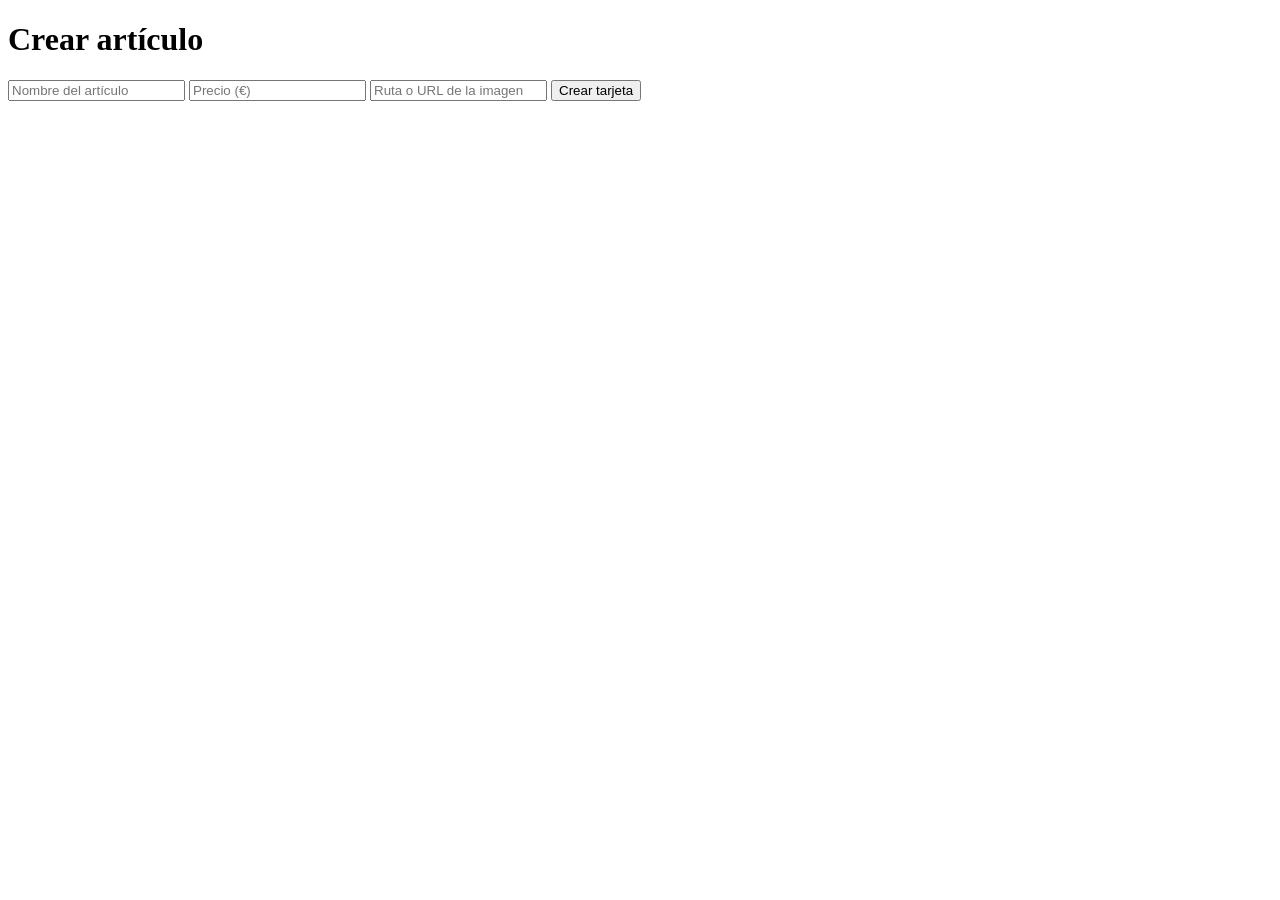
<file: Ejercicio2/index.html>
<!DOCTYPE html>
<html lang="es">
<head>
    <meta charset="UTF-8">
    <title>Tarjetas de Articulos</title>
    <style>
        
    </style>
</head>
<body>
    <h1>Crear artículo</h1>
    <form id="formulario">
        <input type="text" id="nombre" placeholder="Nombre del artículo" required>
        <input type="number" id="precio" placeholder="Precio (€)" required>
        <input type="text" id="imagen" placeholder="Ruta o URL de la imagen" required>
        <button type="submit">Crear tarjeta</button>
    </form>

    <div class="contenedor-tarjetas" id="contenedor"></div>

    <script src="script.js"></script>
</body>
</html>
</file>
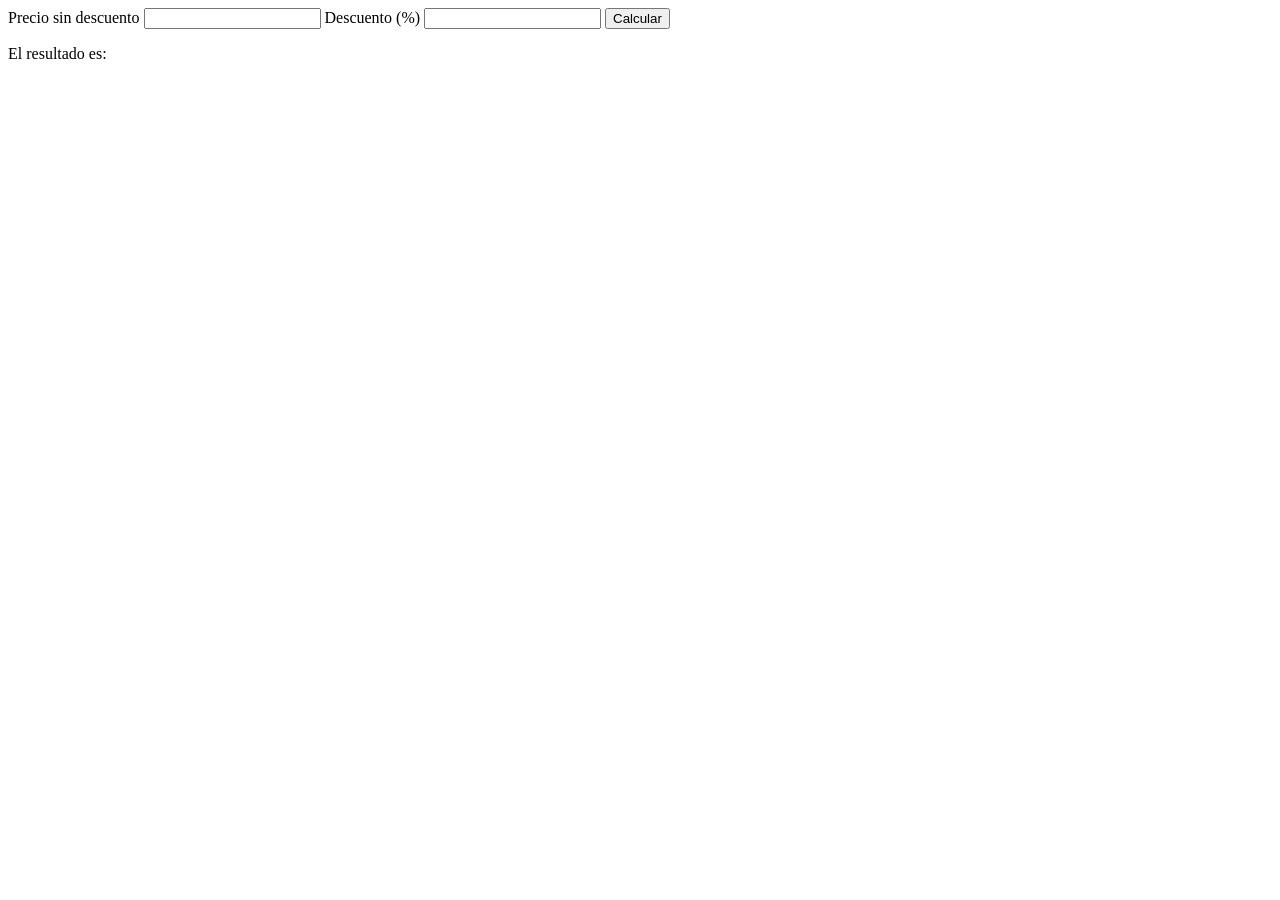
<file: Calculadora.html>
<!DOCTYPE html>
<html lang="en">
<head>
    <meta charset="UTF-8">
    <meta name="viewport" content="width=device-width, initial-scale=1.0">
    <title>Document</title>
</head>
<body>
    <label>Precio sin descuento</label>
    <input type="text" id="precio" />
    <label>Descuento (%)</label>
    <input type="text" id="descuento" />
    <button type="button" id="btnCalcular">Calcular</button>
    <p>El resultado es: <span id="resultado"></span></p>
</body>
<script src="Calculadora.js"></script>
</html>
</file>
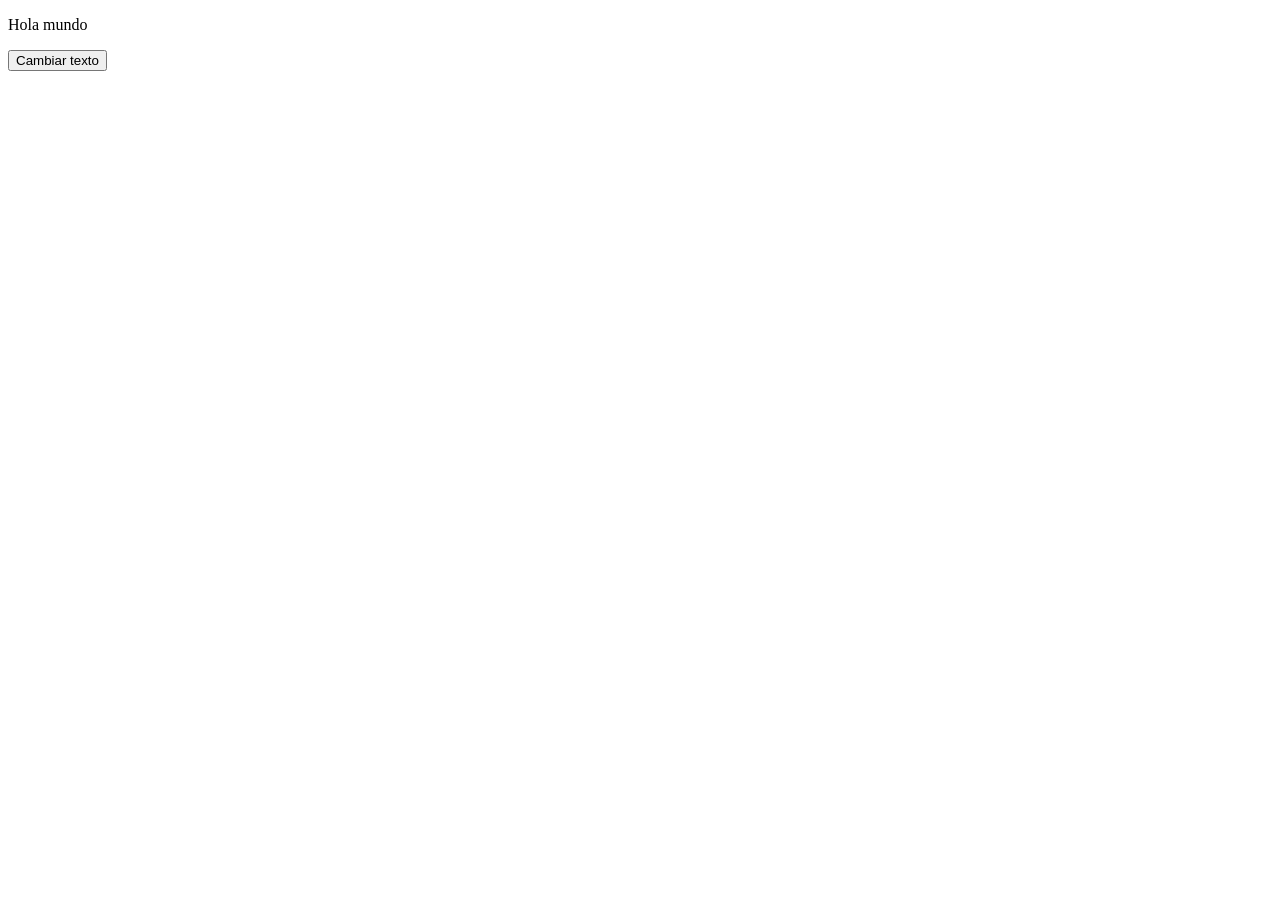
<file: index1.html>
<!DOCTYPE html>
<html lang="en">
<head>
    <meta charset="UTF-8">
    <meta name="viewport" content="width=device-width, initial-scale=1.0">
    <title>Document</title>
</head>
<body>
    <p id="texto">Hola mundo</p>
    <button id="btn">Cambiar texto</button>
</body>
<script src="script1.js"></script>
</html>
</file>
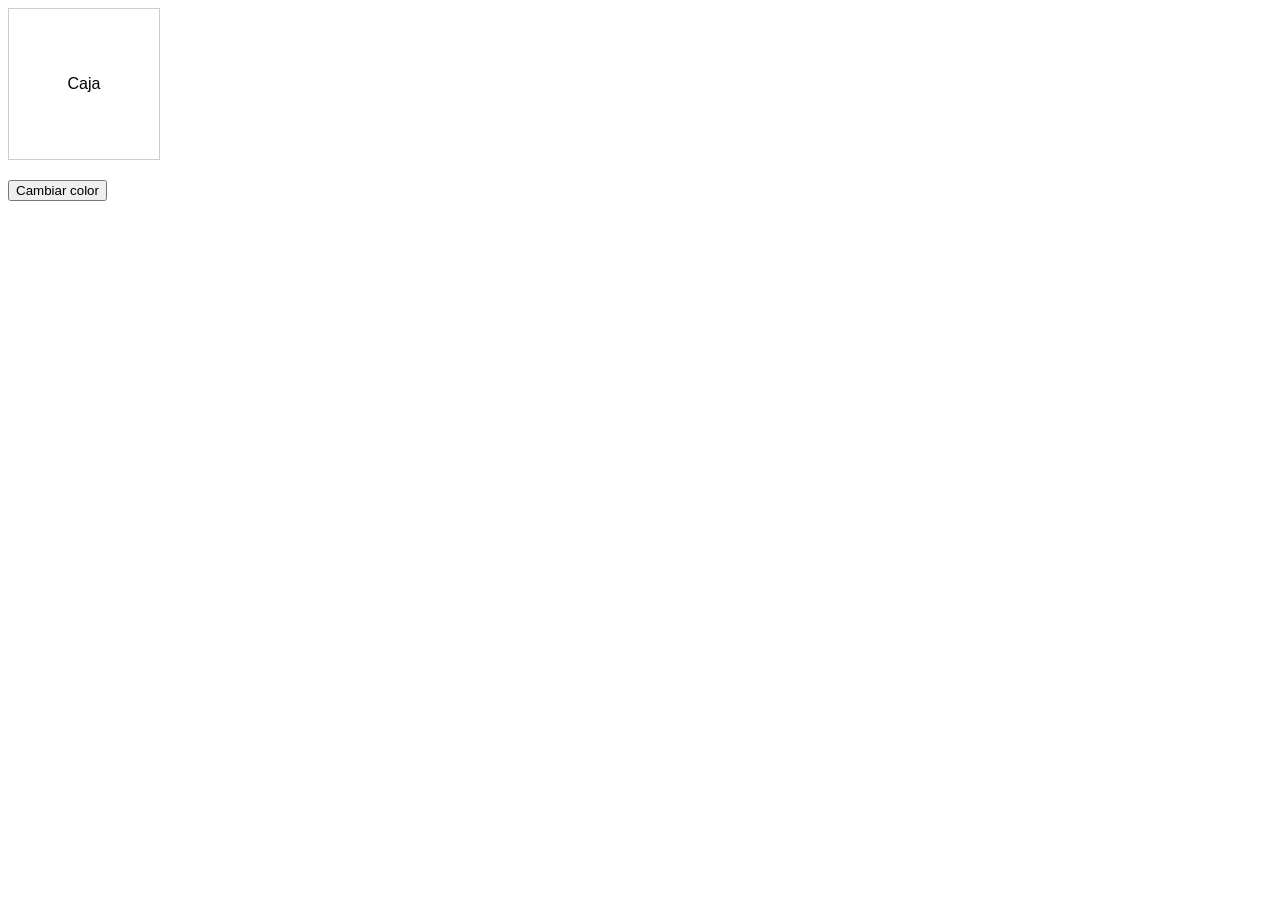
<file: index2.html>
<!DOCTYPE html>
<html lang="es">
<head>
    <meta charset="UTF-8">
    <meta name="viewport" content="width=device-width, initial-scale=1.0">
    <title>Cambiar estilos con JS</title>
    <link rel="stylesheet" href="style2.css">
</head>
<body>

    <div id="caja">Caja</div>
    <button id="btnCambiarColor">Cambiar color</button>

    <script src="script2.js"></script>
</body>
</html>
</file>
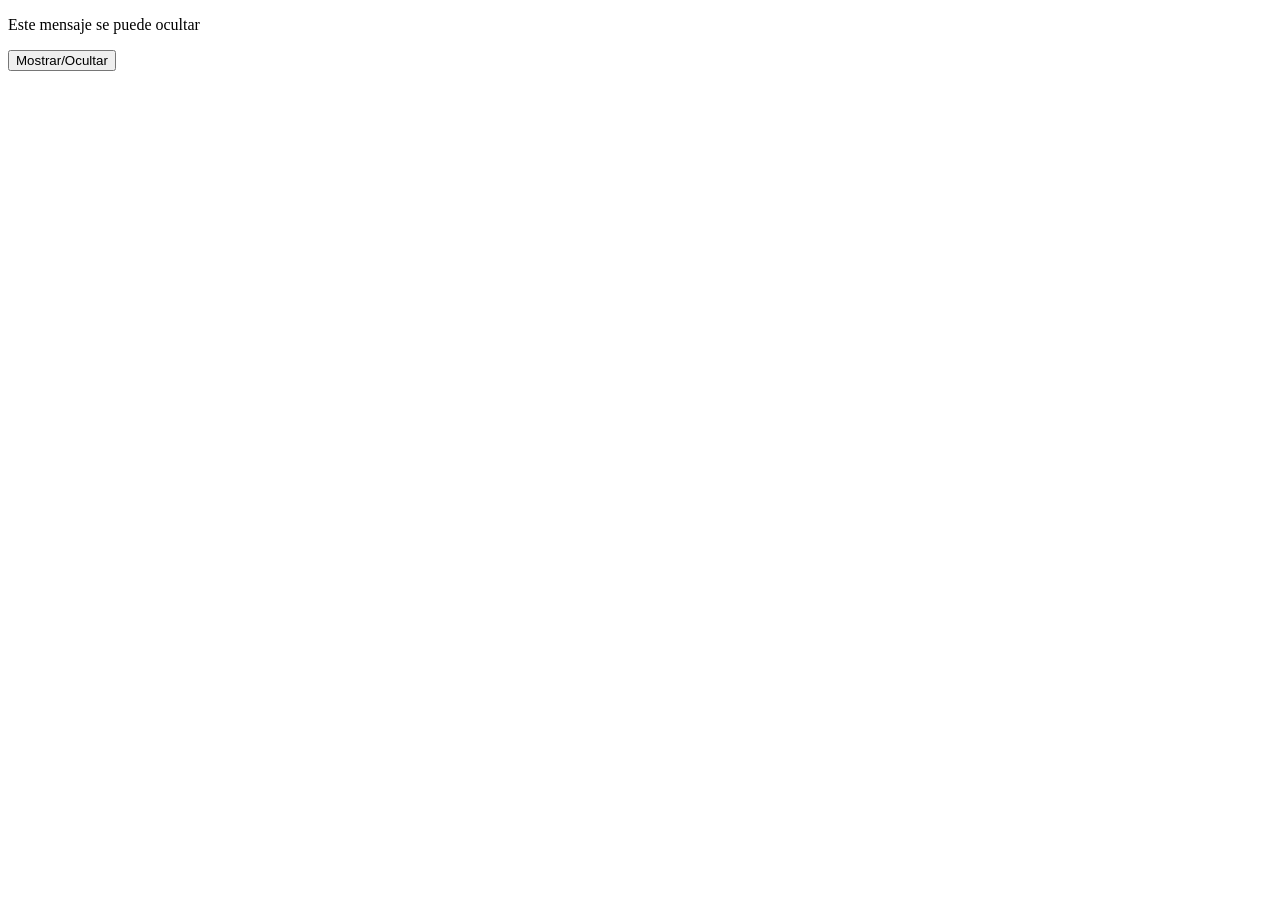
<file: index3.html>
<!DOCTYPE html>
<html lang="en">
<head>
    <meta charset="UTF-8">
    <meta name="viewport" content="width=device-width, initial-scale=1.0">
    <title>Document</title>
</head>
<body>
    <p id="mensaje">Este mensaje se puede ocultar</p>
    <button id="toggle">Mostrar/Ocultar</button>
    
    <script src="script3.js"></script>
</body>
</html>
</file>
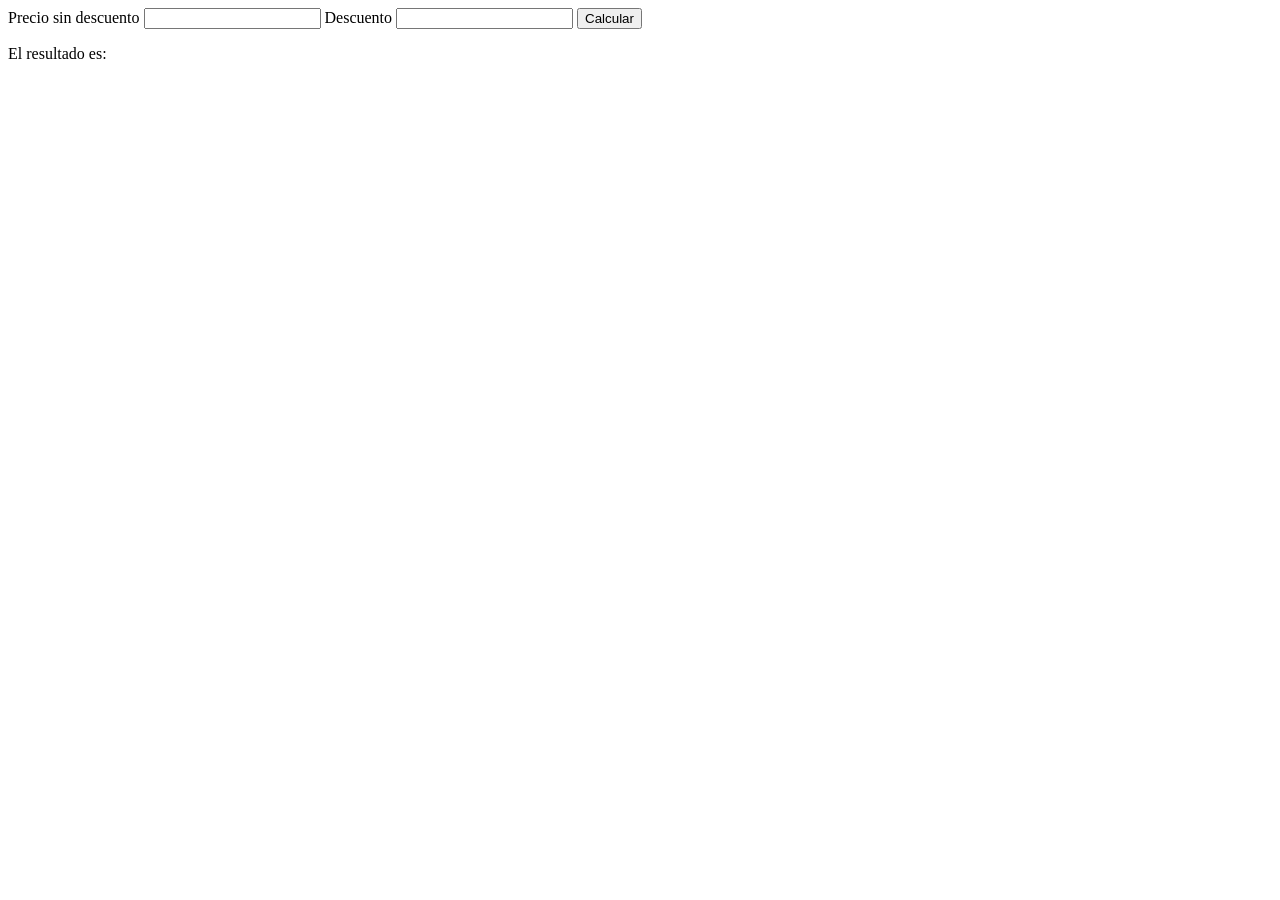
<file: Practica.html>
<!DOCTYPE html>
<html lang="en">
<head>
    <meta charset="UTF-8">
    <meta name="viewport" content="width=device-width, initial-scale=1.0">
    <title>Document</title>
</head>
<body>
    <form action="">
        <label>Precio sin descuento</label>
        <input type="text" id="precio">
        <label>Descuento</label>
        <input type="text" id="descuento">
        <button type="button" id="btnCalcular">Calcular</button>
        <p>El resultado es:</p><span id="resultado"></span>
    </form>
    <script src="Practica.js"></script>
</body>
</html>
</file>
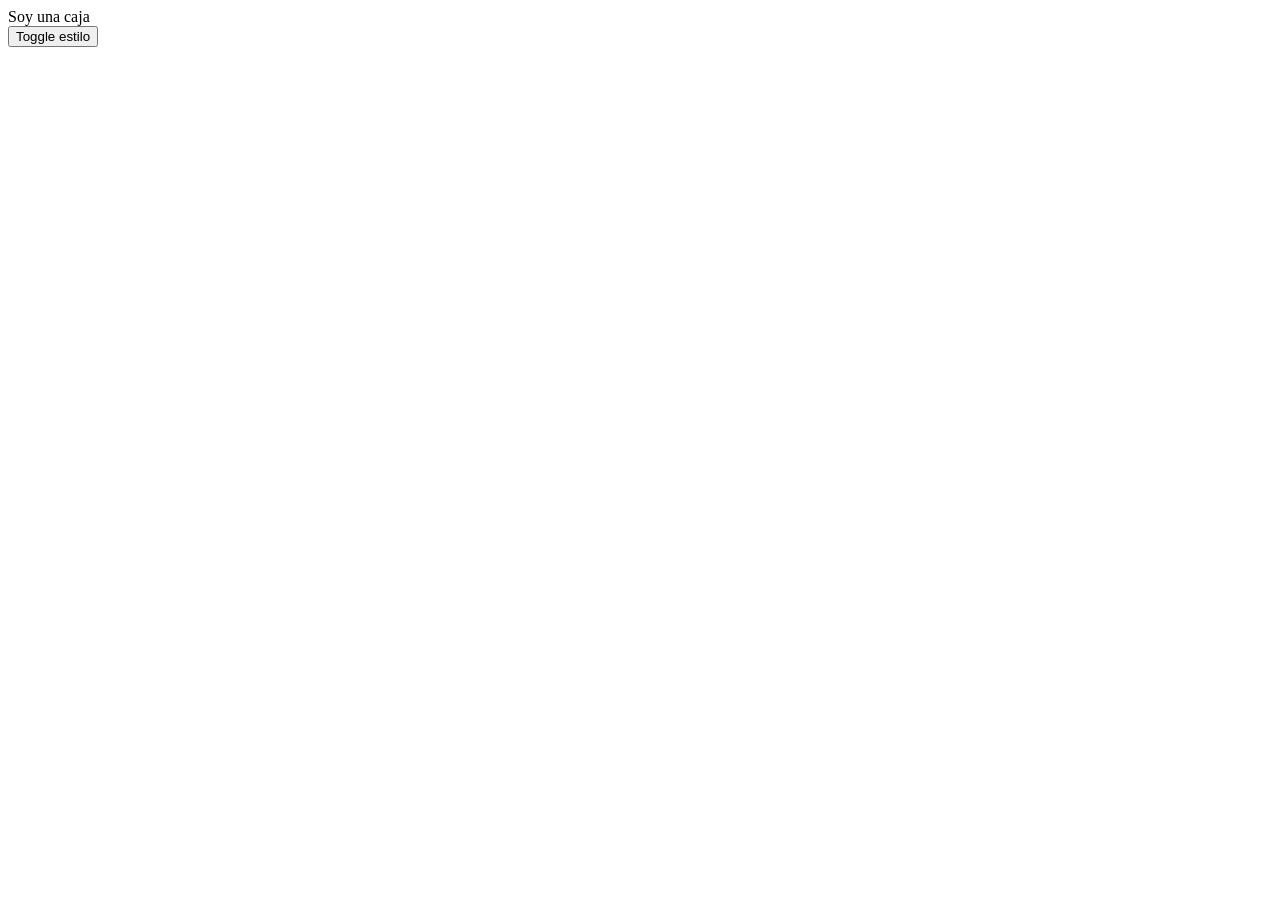
<file: Practica2.html>
<!DOCTYPE html>
<html lang="en">

<head>
    <meta charset="UTF-8">
    <meta name="viewport" content="width=device-width, initial-scale=1.0">
    <title>Document</title>
    <style>
        .resaltado {
            background: orange;
            color: white;
            font-weight: bold;
            padding: 10px;
        }
    </style>
</head>

<body>
    <div id="caja">Soy una caja</div>
    <button id="btn-toggle">Toggle estilo</button>
    <script src="Practica2.js"></script>
</body>

</html>
</file>
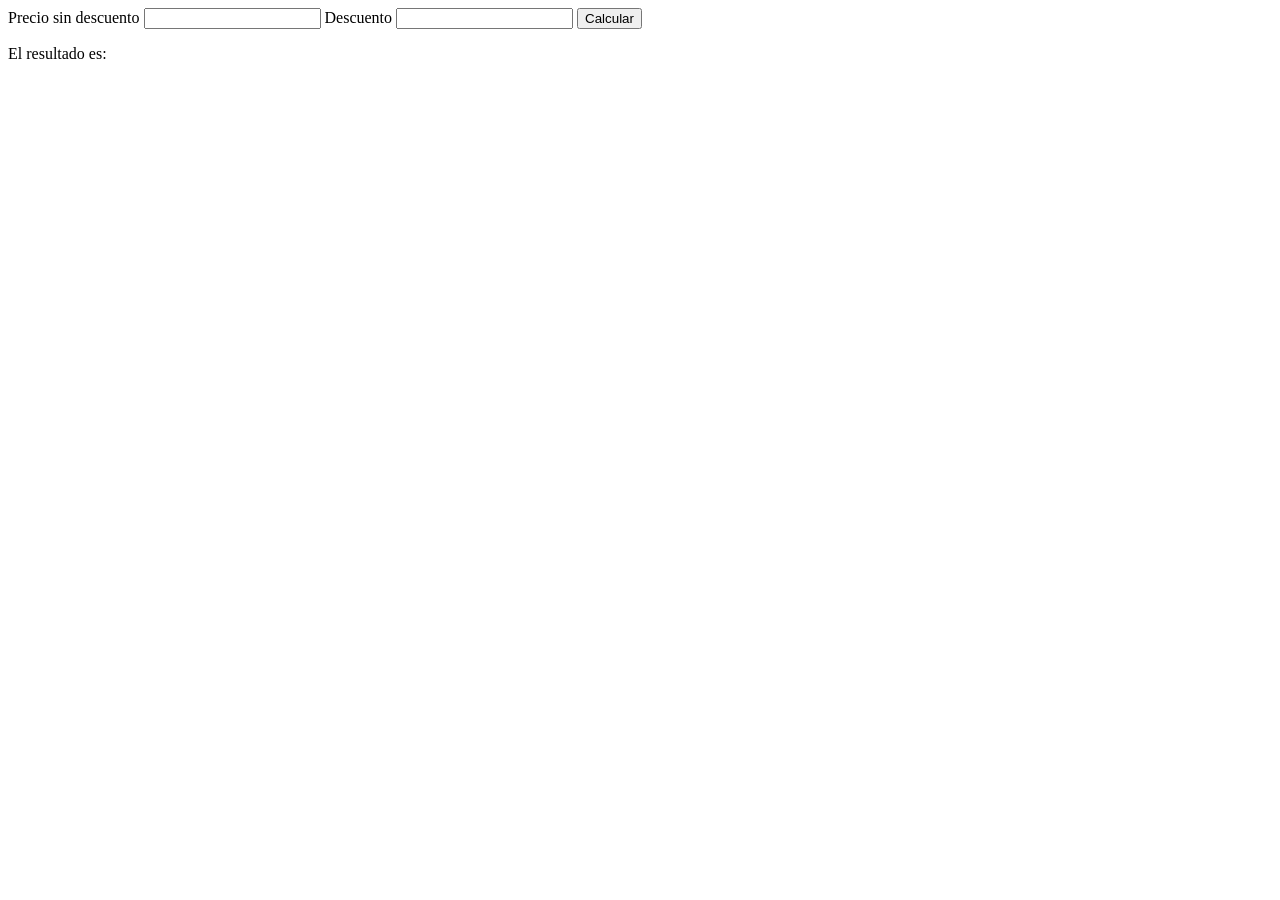
<file: producto.html>
<!DOCTYPE html>
<html lang="en">
<head>
    <meta charset="UTF-8">
    <meta name="viewport" content="width=device-width, initial-scale=1.0">
    <title>Document</title>
</head>
<body>
    <form action="">
        <label>Precio sin descuento</label>
        <input type="text" id="precio">
        <label>Descuento</label>
        <input type="text" id="descuento">
        <button type="button" id="btnCalcular">Calcular</button>
        <p>El resultado es:</p><span id="resultado"></span>
    </form>
    <script src="producto.js"></script>
</body>
</html>
</file>
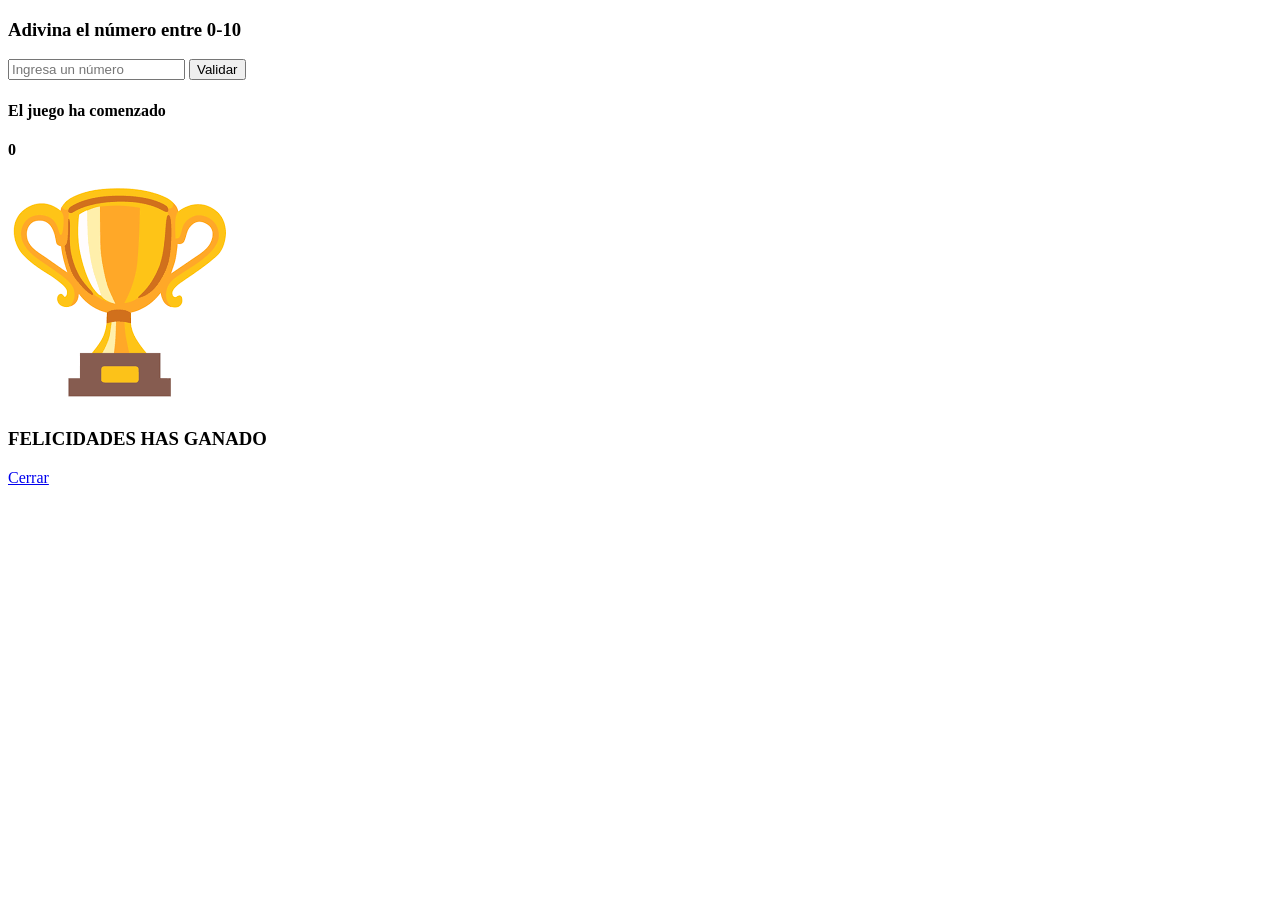
<file: Ejercicio1/index1.html>
<!DOCTYPE html>
<html lang="es">

<head>
    <meta charset="UTF-8">
    <title>Juego de Adivinar</title>
    <style>
        
    </style>
</head>

<body>
    <div class="container">
        <div class="game">
            <h3>Adivina el número entre 0-10</h3>
            <input type="number" id="data" class="data" placeholder="Ingresa un número" />
            <button id="validate">Validar</button>
            <h4 class="warning" id="warning">El juego ha comenzado</h4>
            <h4 id="pts-label">0</h4>
        </div>
    </div>

    <div id="modal">
        <div id="win">
            <img src="trophy.png" id="logo" alt="trophy" />
            <h3>FELICIDADES HAS GANADO</h3>
            <p id="pts"></p>
            <a href="index.html" id="btn-close" class="btnClose">Cerrar</a>
        </div>
    </div>

    <script src="script1.js"></script>
</body>

</html>
</file>
<file: style2.css>
#caja {
    width: 150px;
    height: 150px;
    display: flex;
    align-items: center;
    justify-content: center;
    margin-bottom: 20px;
    border: 1px solid #ccc;
    font-family: sans-serif;
}

.azul {
    background-color: blue;
    color: white;
}
</file>
